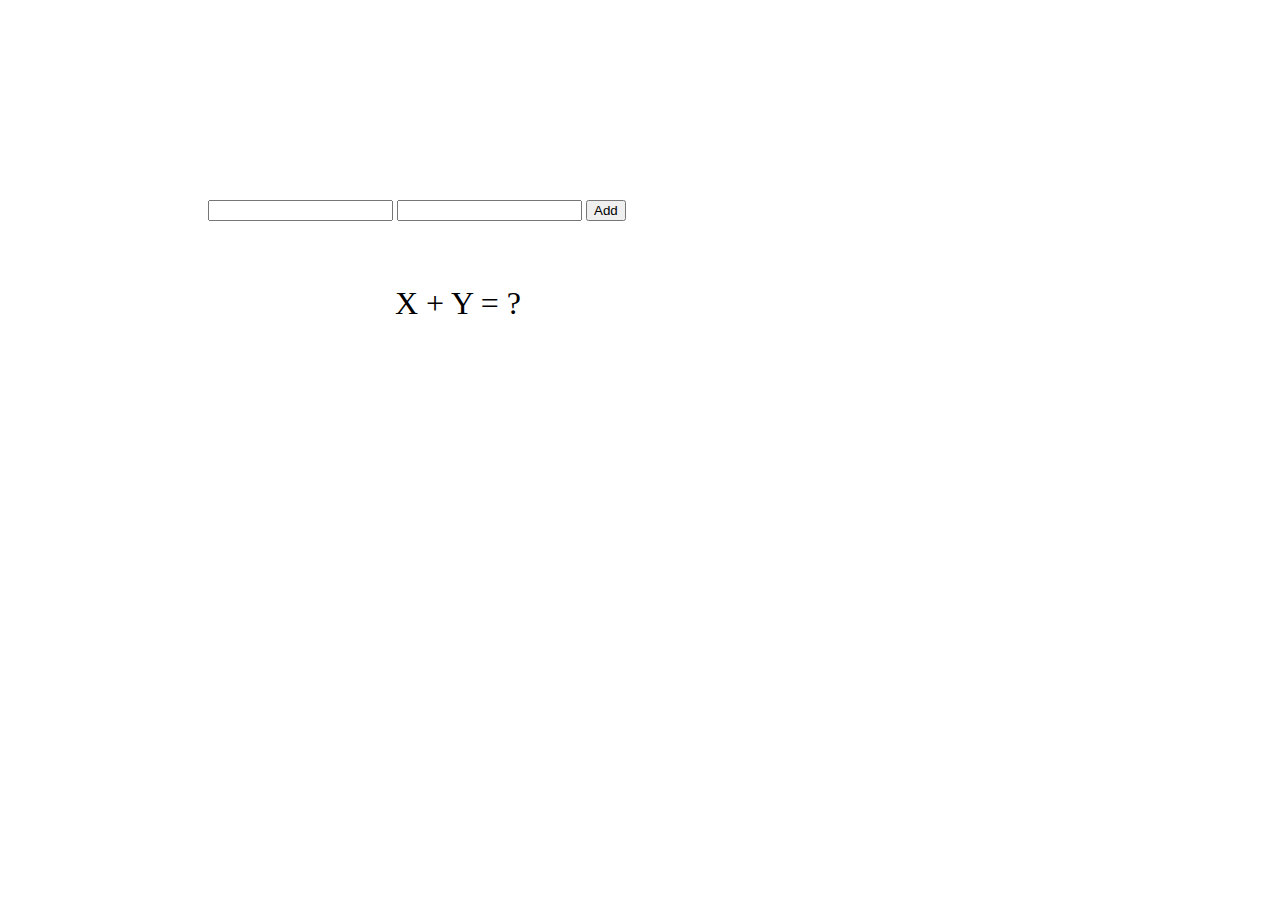
<file: index.html>
<!DOCTYPE html>
<html>
<head>
    <link rel="stylesheet" href="next.css">
   <script src="test.js" defer>
 </script>
    <meta charset="UTF-8">
    <meta http-equiv="X-UA-Compatible" content="IE=edge">
    <meta name="viewport" content="width=device-width, initial-scale=1.0">
    <title>Document</title>
</head>
<body>
    
    <div class="container">
    <input type="text" id="first">
    <input type="text" id="second">

    <button>Add</button>

<div id="result">X + Y = ?</div>
</div>
 





</body>
</html>
</file>
<file: next.css>
.container{  
    margin:200px;
    width:500px;
    
}

#result{
    font-size:2em ;
    text-align:center ;
    padding-top: 2em;
}
</file>
